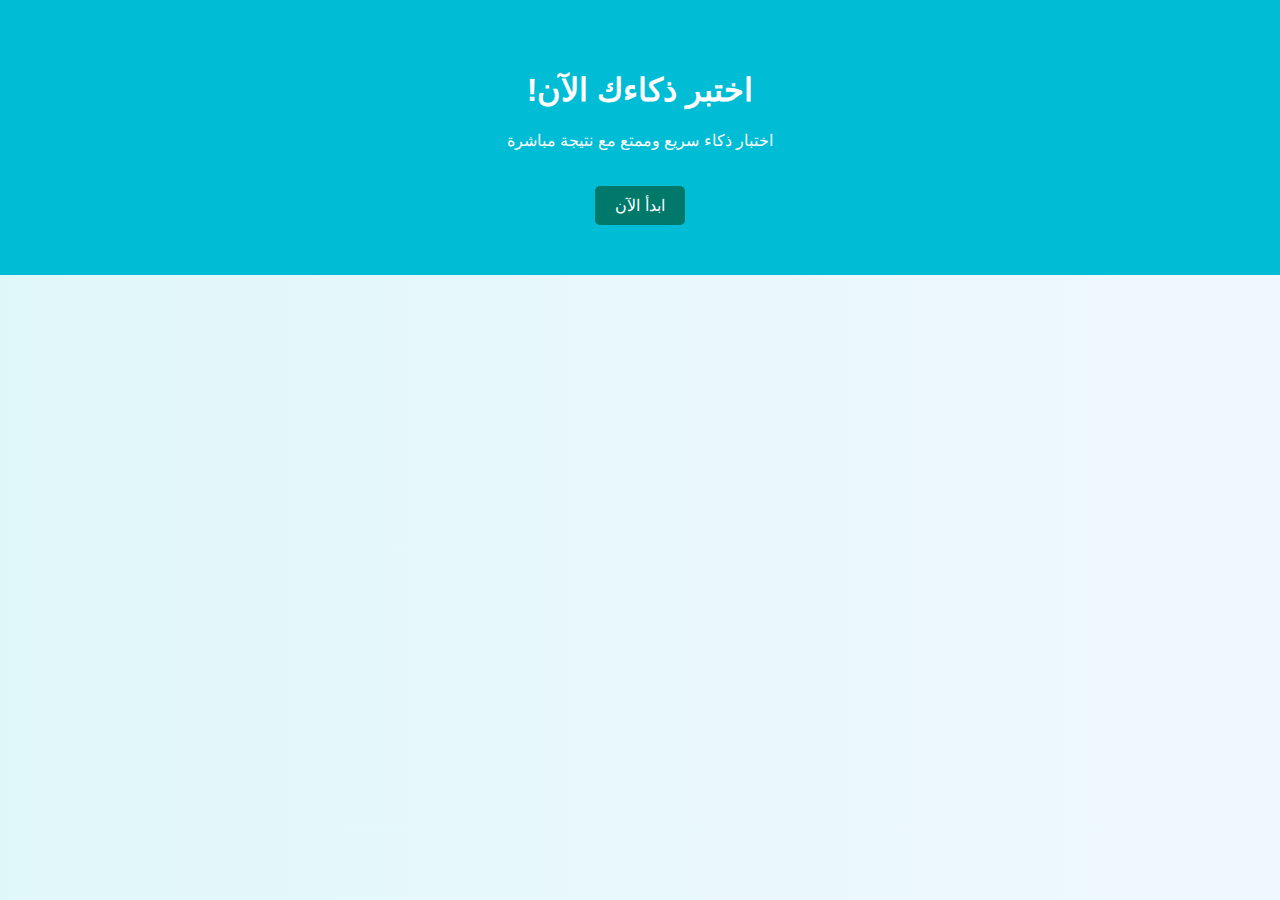
<file: index.html>
<!DOCTYPE html>
<html lang="ar" dir="rtl">
<head>
  <meta charset="UTF-8" />
  <meta name="viewport" content="width=device-width, initial-scale=1.0" />
  <title>اختبر ذكاءك الآن!</title>
  <link rel="stylesheet" href="style.css" />
</head>
<body>
  <header>
    <h1>اختبر ذكاءك الآن!</h1>
    <p>اختبار ذكاء سريع وممتع مع نتيجة مباشرة</p>
    <a href="quiz.html" class="btn">ابدأ الآن</a>
  </header>
</body>
</html>
</file>
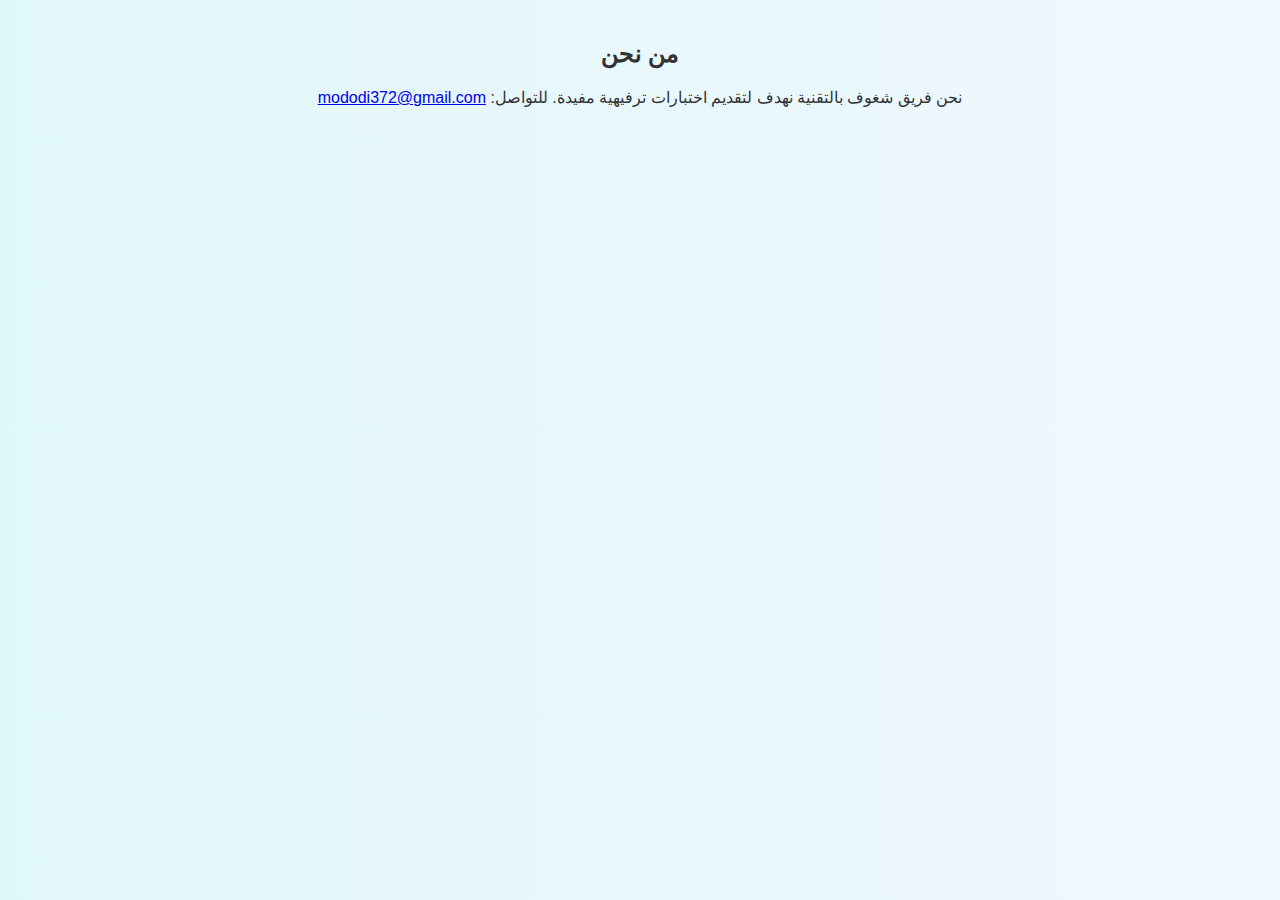
<file: about.html>
<!DOCTYPE html>
<html lang="ar" dir="rtl">
<head>
  <meta charset="UTF-8">
  <title>من نحن</title>
  <link rel="stylesheet" href="style.css">
</head>
<body>
  <main>
    <h2>من نحن</h2>
    <p>نحن فريق شغوف بالتقنية نهدف لتقديم اختبارات ترفيهية مفيدة. للتواصل: <a href="mailto:mododi372@gmail.com">mododi372@gmail.com</a></p>
  </main>
</body>
</html>
</file>
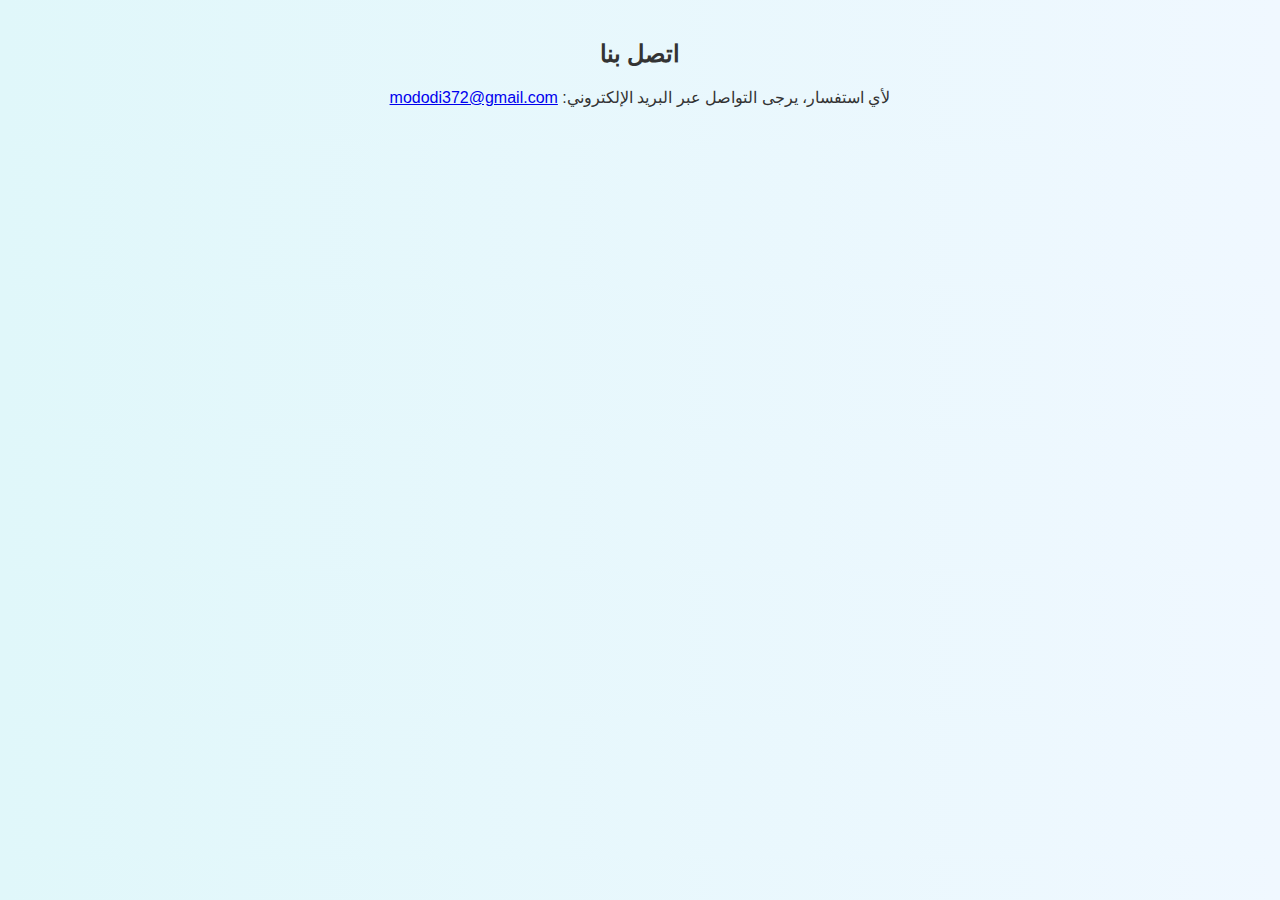
<file: contact.html>
<!DOCTYPE html>
<html lang="ar" dir="rtl">
<head>
  <meta charset="UTF-8">
  <title>اتصل بنا</title>
  <link rel="stylesheet" href="style.css">
</head>
<body>
  <main>
    <h2>اتصل بنا</h2>
    <p>لأي استفسار، يرجى التواصل عبر البريد الإلكتروني: <a href="mailto:mododi372@gmail.com">mododi372@gmail.com</a></p>
  </main>
</body>
</html>
</file>
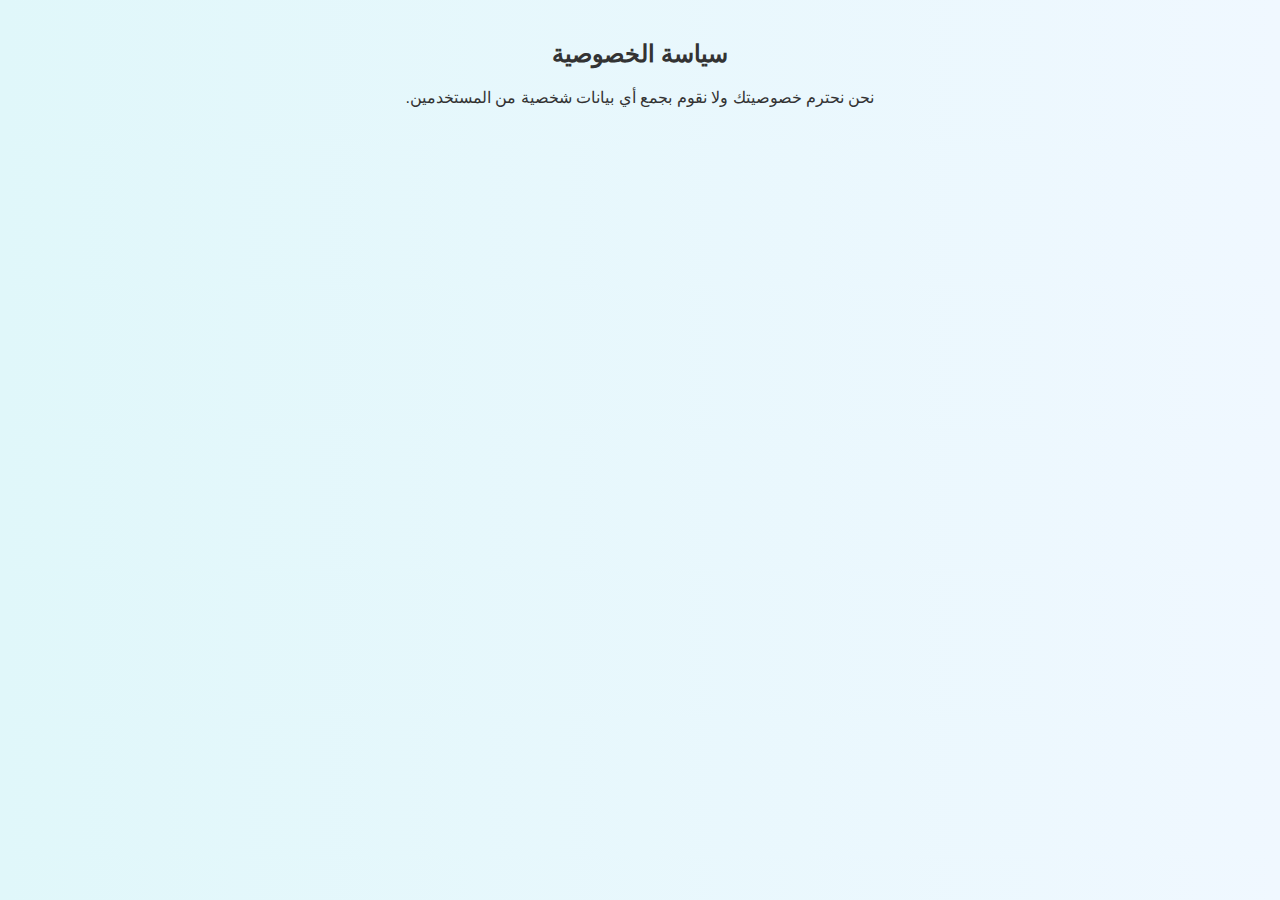
<file: privacy.html>
<!DOCTYPE html>
<html lang="ar" dir="rtl">
<head>
  <meta charset="UTF-8">
  <title>سياسة الخصوصية</title>
  <link rel="stylesheet" href="style.css">
</head>
<body>
  <main>
    <h2>سياسة الخصوصية</h2>
    <p>نحن نحترم خصوصيتك ولا نقوم بجمع أي بيانات شخصية من المستخدمين.</p>
  </main>
</body>
</html>
</file>
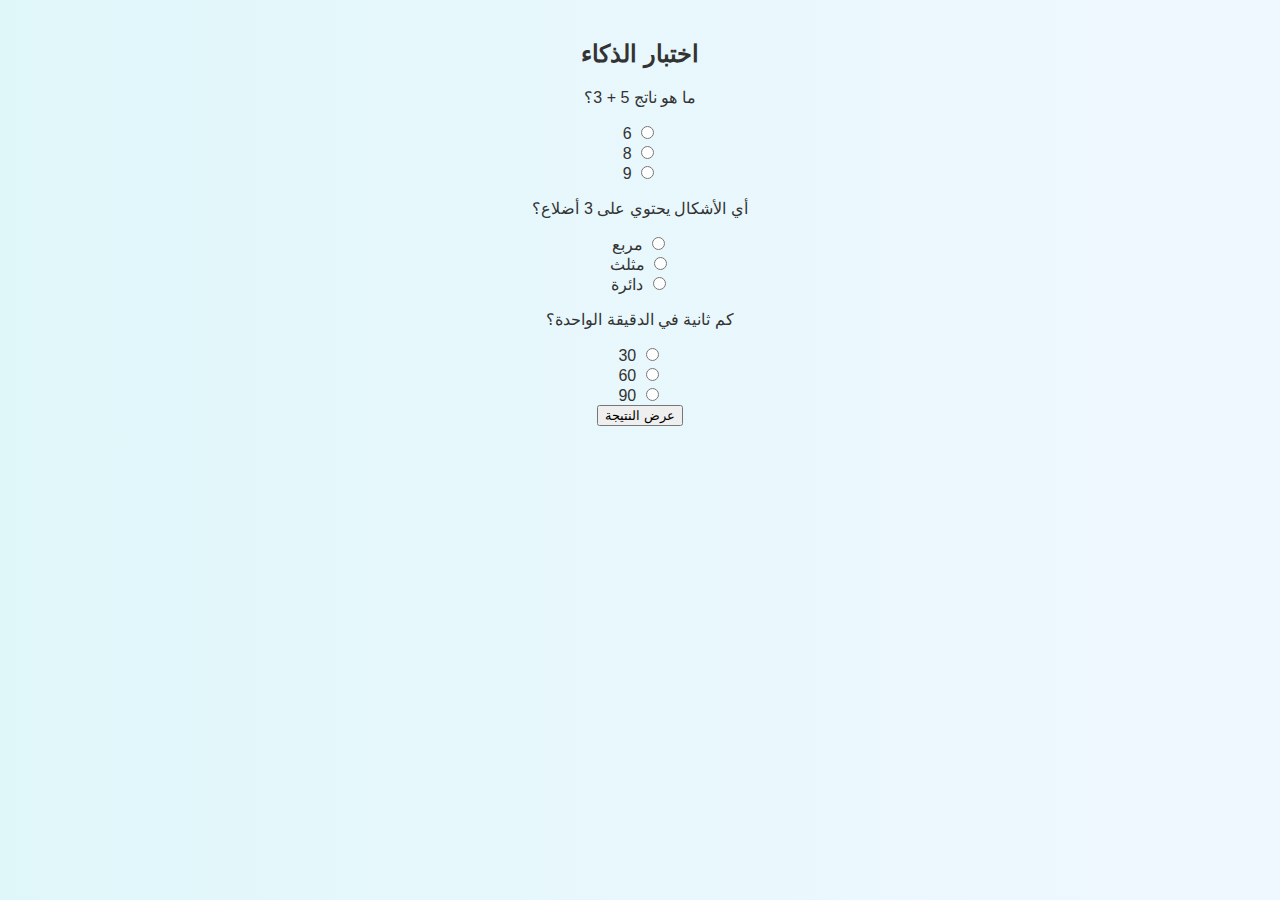
<file: quiz.html>
<!DOCTYPE html>
<html lang="ar" dir="rtl">
<head>
  <meta charset="UTF-8" />
  <meta name="viewport" content="width=device-width, initial-scale=1.0" />
  <title>الاختبار</title>
  <link rel="stylesheet" href="style.css" />
</head>
<body>
  <main>
    <h2>اختبار الذكاء</h2>
    <div id="quiz-container"></div>
    <button onclick="submitQuiz()">عرض النتيجة</button>
    <div id="result"></div>
  </main>
  <script src="script.js"></script>
</body>
</html>
</file>
<file: style.css>
body {
  font-family: 'Tahoma', sans-serif;
  background: linear-gradient(to left, #f0f8ff, #e0f7fa);
  margin: 0;
  padding: 0;
  direction: rtl;
  color: #333;
  text-align: center;
}
header {
  padding: 50px 20px;
  background: #00bcd4;
  color: white;
}
.btn {
  background: #00796b;
  color: white;
  padding: 10px 20px;
  text-decoration: none;
  border-radius: 5px;
  display: inline-block;
  margin-top: 20px;
}
main {
  padding: 20px;
}
</file>
